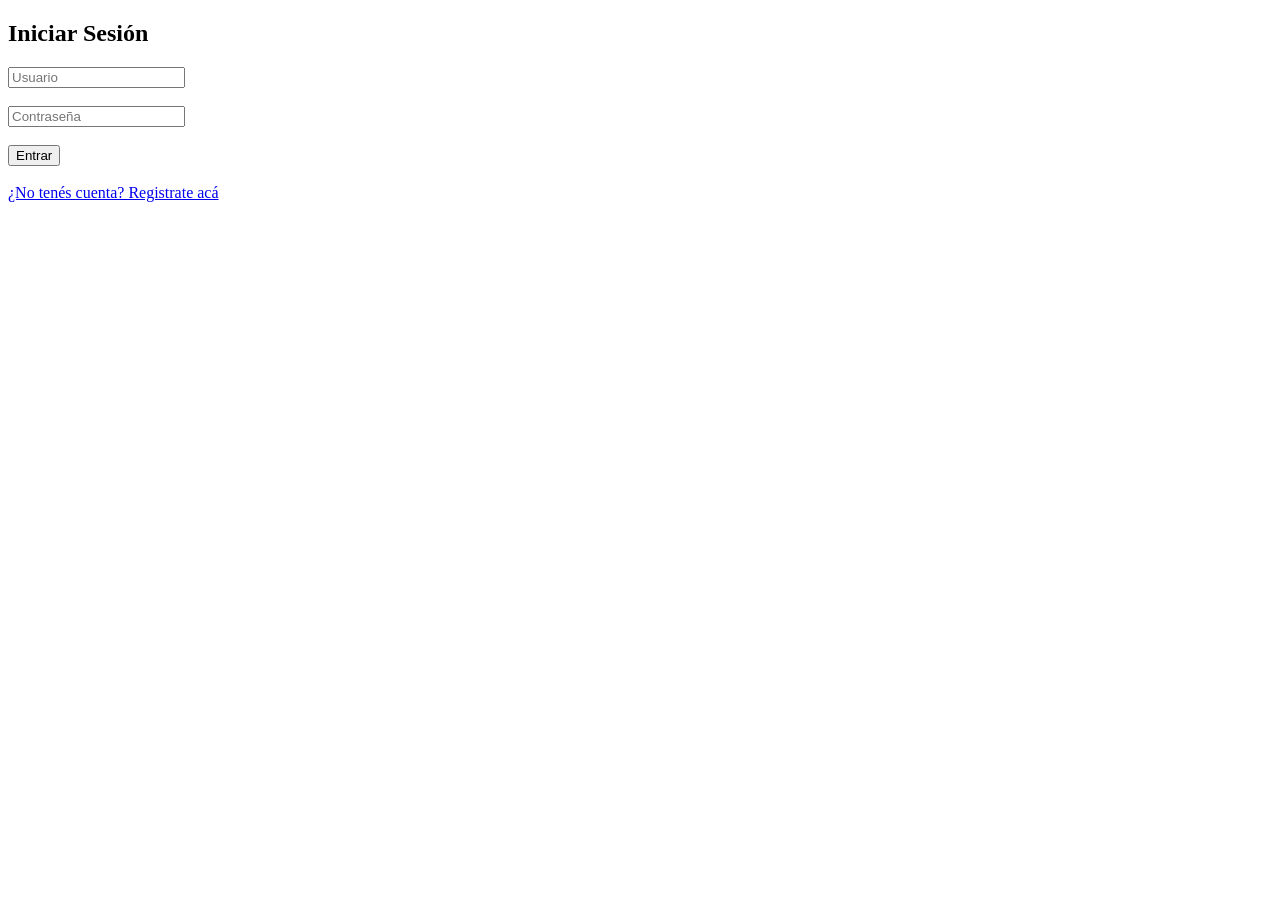
<file: templates/login.html>
<!DOCTYPE html>
<html>
<head><title>Login</title></head>
<body>
    <h2>Iniciar Sesión</h2>
    <form method="POST">
        <input type="text" name="username" placeholder="Usuario" required><br><br>
        <input type="password" name="password" placeholder="Contraseña" required><br><br>
        <button type="submit">Entrar</button>
    </form>
    <br>
    <a href="/registro">¿No tenés cuenta? Registrate acá</a>
</body>
</html>
</file>
